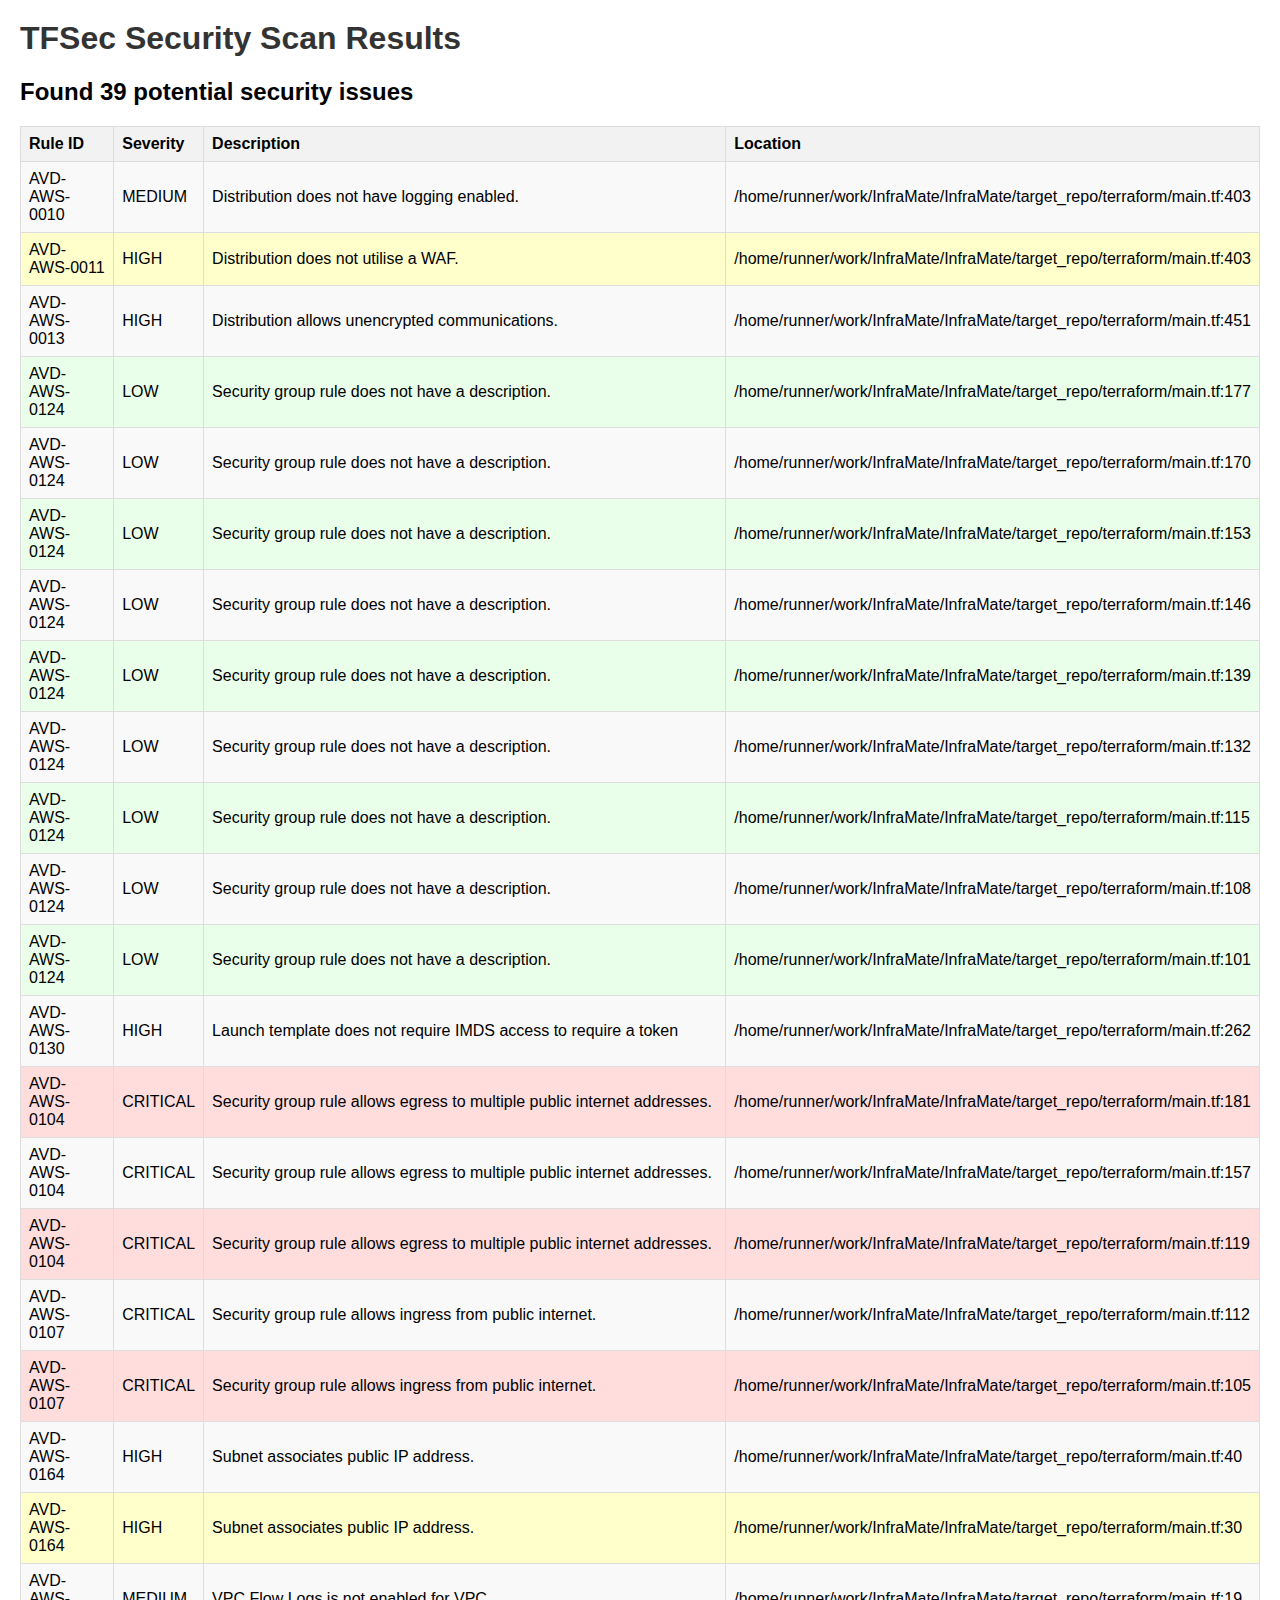
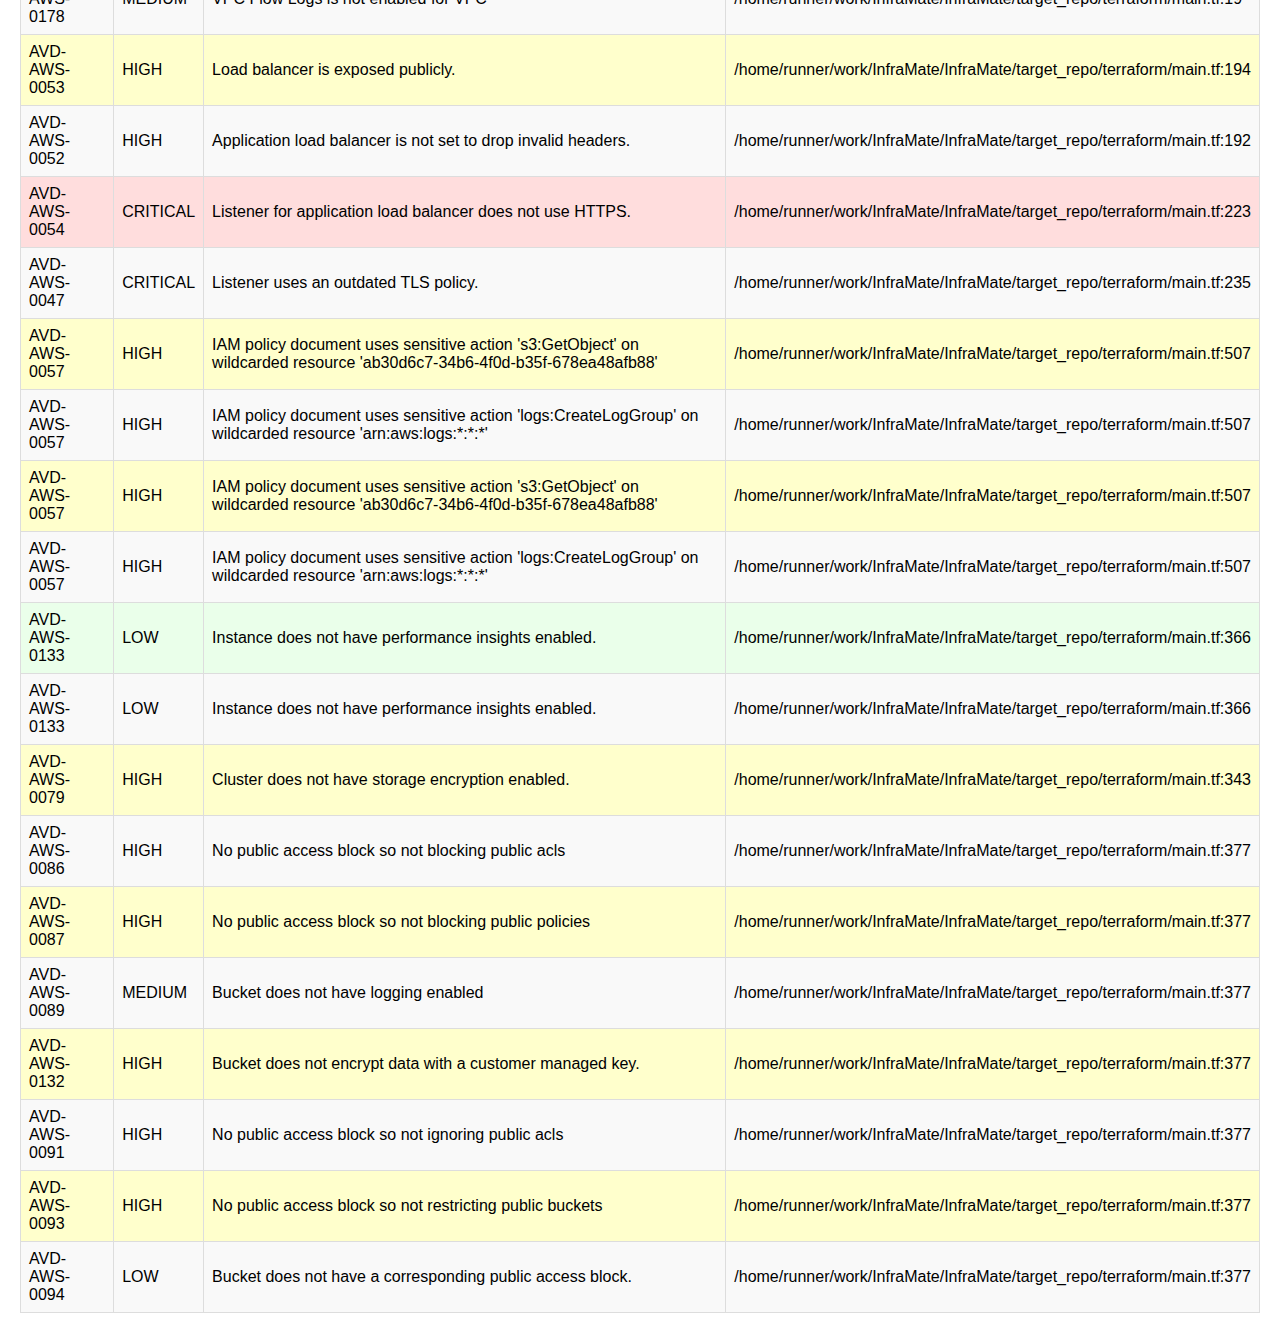
<file: security_reports/tfsec_report.html>
<html>
<head>
    <title>TFSec Security Report</title>
    <style>
        body{font-family:Arial,sans-serif;margin:20px}
        h1{color:#333}
        table{border-collapse:collapse;width:100%}
        th,td{text-align:left;padding:8px;border:1px solid #ddd}
        th{background-color:#f2f2f2}
        tr:nth-child(even){background-color:#f9f9f9}
        .critical{background-color:#ffdddd}
        .high{background-color:#ffffcc}
        .medium{background-color:#e6f3ff}
        .low{background-color:#eaffea}
    </style>
</head>
<body>
    <h1>TFSec Security Scan Results</h1>
<h2>Found 39 potential security issues</h2>
<table>
<tr><th>Rule ID</th><th>Severity</th><th>Description</th><th>Location</th></tr>
<tr class="medium"><td>AVD-AWS-0010</td><td>MEDIUM</td><td>Distribution does not have logging enabled.</td><td>/home/runner/work/InfraMate/InfraMate/target_repo/terraform/main.tf:403</td></tr>
<tr class="high"><td>AVD-AWS-0011</td><td>HIGH</td><td>Distribution does not utilise a WAF.</td><td>/home/runner/work/InfraMate/InfraMate/target_repo/terraform/main.tf:403</td></tr>
<tr class="high"><td>AVD-AWS-0013</td><td>HIGH</td><td>Distribution allows unencrypted communications.</td><td>/home/runner/work/InfraMate/InfraMate/target_repo/terraform/main.tf:451</td></tr>
<tr class="low"><td>AVD-AWS-0124</td><td>LOW</td><td>Security group rule does not have a description.</td><td>/home/runner/work/InfraMate/InfraMate/target_repo/terraform/main.tf:177</td></tr>
<tr class="low"><td>AVD-AWS-0124</td><td>LOW</td><td>Security group rule does not have a description.</td><td>/home/runner/work/InfraMate/InfraMate/target_repo/terraform/main.tf:170</td></tr>
<tr class="low"><td>AVD-AWS-0124</td><td>LOW</td><td>Security group rule does not have a description.</td><td>/home/runner/work/InfraMate/InfraMate/target_repo/terraform/main.tf:153</td></tr>
<tr class="low"><td>AVD-AWS-0124</td><td>LOW</td><td>Security group rule does not have a description.</td><td>/home/runner/work/InfraMate/InfraMate/target_repo/terraform/main.tf:146</td></tr>
<tr class="low"><td>AVD-AWS-0124</td><td>LOW</td><td>Security group rule does not have a description.</td><td>/home/runner/work/InfraMate/InfraMate/target_repo/terraform/main.tf:139</td></tr>
<tr class="low"><td>AVD-AWS-0124</td><td>LOW</td><td>Security group rule does not have a description.</td><td>/home/runner/work/InfraMate/InfraMate/target_repo/terraform/main.tf:132</td></tr>
<tr class="low"><td>AVD-AWS-0124</td><td>LOW</td><td>Security group rule does not have a description.</td><td>/home/runner/work/InfraMate/InfraMate/target_repo/terraform/main.tf:115</td></tr>
<tr class="low"><td>AVD-AWS-0124</td><td>LOW</td><td>Security group rule does not have a description.</td><td>/home/runner/work/InfraMate/InfraMate/target_repo/terraform/main.tf:108</td></tr>
<tr class="low"><td>AVD-AWS-0124</td><td>LOW</td><td>Security group rule does not have a description.</td><td>/home/runner/work/InfraMate/InfraMate/target_repo/terraform/main.tf:101</td></tr>
<tr class="high"><td>AVD-AWS-0130</td><td>HIGH</td><td>Launch template does not require IMDS access to require a token</td><td>/home/runner/work/InfraMate/InfraMate/target_repo/terraform/main.tf:262</td></tr>
<tr class="critical"><td>AVD-AWS-0104</td><td>CRITICAL</td><td>Security group rule allows egress to multiple public internet addresses.</td><td>/home/runner/work/InfraMate/InfraMate/target_repo/terraform/main.tf:181</td></tr>
<tr class="critical"><td>AVD-AWS-0104</td><td>CRITICAL</td><td>Security group rule allows egress to multiple public internet addresses.</td><td>/home/runner/work/InfraMate/InfraMate/target_repo/terraform/main.tf:157</td></tr>
<tr class="critical"><td>AVD-AWS-0104</td><td>CRITICAL</td><td>Security group rule allows egress to multiple public internet addresses.</td><td>/home/runner/work/InfraMate/InfraMate/target_repo/terraform/main.tf:119</td></tr>
<tr class="critical"><td>AVD-AWS-0107</td><td>CRITICAL</td><td>Security group rule allows ingress from public internet.</td><td>/home/runner/work/InfraMate/InfraMate/target_repo/terraform/main.tf:112</td></tr>
<tr class="critical"><td>AVD-AWS-0107</td><td>CRITICAL</td><td>Security group rule allows ingress from public internet.</td><td>/home/runner/work/InfraMate/InfraMate/target_repo/terraform/main.tf:105</td></tr>
<tr class="high"><td>AVD-AWS-0164</td><td>HIGH</td><td>Subnet associates public IP address.</td><td>/home/runner/work/InfraMate/InfraMate/target_repo/terraform/main.tf:40</td></tr>
<tr class="high"><td>AVD-AWS-0164</td><td>HIGH</td><td>Subnet associates public IP address.</td><td>/home/runner/work/InfraMate/InfraMate/target_repo/terraform/main.tf:30</td></tr>
<tr class="medium"><td>AVD-AWS-0178</td><td>MEDIUM</td><td>VPC Flow Logs is not enabled for VPC </td><td>/home/runner/work/InfraMate/InfraMate/target_repo/terraform/main.tf:19</td></tr>
<tr class="high"><td>AVD-AWS-0053</td><td>HIGH</td><td>Load balancer is exposed publicly.</td><td>/home/runner/work/InfraMate/InfraMate/target_repo/terraform/main.tf:194</td></tr>
<tr class="high"><td>AVD-AWS-0052</td><td>HIGH</td><td>Application load balancer is not set to drop invalid headers.</td><td>/home/runner/work/InfraMate/InfraMate/target_repo/terraform/main.tf:192</td></tr>
<tr class="critical"><td>AVD-AWS-0054</td><td>CRITICAL</td><td>Listener for application load balancer does not use HTTPS.</td><td>/home/runner/work/InfraMate/InfraMate/target_repo/terraform/main.tf:223</td></tr>
<tr class="critical"><td>AVD-AWS-0047</td><td>CRITICAL</td><td>Listener uses an outdated TLS policy.</td><td>/home/runner/work/InfraMate/InfraMate/target_repo/terraform/main.tf:235</td></tr>
<tr class="high"><td>AVD-AWS-0057</td><td>HIGH</td><td>IAM policy document uses sensitive action 's3:GetObject' on wildcarded resource 'ab30d6c7-34b6-4f0d-b35f-678ea48afb88'</td><td>/home/runner/work/InfraMate/InfraMate/target_repo/terraform/main.tf:507</td></tr>
<tr class="high"><td>AVD-AWS-0057</td><td>HIGH</td><td>IAM policy document uses sensitive action 'logs:CreateLogGroup' on wildcarded resource 'arn:aws:logs:*:*:*'</td><td>/home/runner/work/InfraMate/InfraMate/target_repo/terraform/main.tf:507</td></tr>
<tr class="high"><td>AVD-AWS-0057</td><td>HIGH</td><td>IAM policy document uses sensitive action 's3:GetObject' on wildcarded resource 'ab30d6c7-34b6-4f0d-b35f-678ea48afb88'</td><td>/home/runner/work/InfraMate/InfraMate/target_repo/terraform/main.tf:507</td></tr>
<tr class="high"><td>AVD-AWS-0057</td><td>HIGH</td><td>IAM policy document uses sensitive action 'logs:CreateLogGroup' on wildcarded resource 'arn:aws:logs:*:*:*'</td><td>/home/runner/work/InfraMate/InfraMate/target_repo/terraform/main.tf:507</td></tr>
<tr class="low"><td>AVD-AWS-0133</td><td>LOW</td><td>Instance does not have performance insights enabled.</td><td>/home/runner/work/InfraMate/InfraMate/target_repo/terraform/main.tf:366</td></tr>
<tr class="low"><td>AVD-AWS-0133</td><td>LOW</td><td>Instance does not have performance insights enabled.</td><td>/home/runner/work/InfraMate/InfraMate/target_repo/terraform/main.tf:366</td></tr>
<tr class="high"><td>AVD-AWS-0079</td><td>HIGH</td><td>Cluster does not have storage encryption enabled.</td><td>/home/runner/work/InfraMate/InfraMate/target_repo/terraform/main.tf:343</td></tr>
<tr class="high"><td>AVD-AWS-0086</td><td>HIGH</td><td>No public access block so not blocking public acls</td><td>/home/runner/work/InfraMate/InfraMate/target_repo/terraform/main.tf:377</td></tr>
<tr class="high"><td>AVD-AWS-0087</td><td>HIGH</td><td>No public access block so not blocking public policies</td><td>/home/runner/work/InfraMate/InfraMate/target_repo/terraform/main.tf:377</td></tr>
<tr class="medium"><td>AVD-AWS-0089</td><td>MEDIUM</td><td>Bucket does not have logging enabled</td><td>/home/runner/work/InfraMate/InfraMate/target_repo/terraform/main.tf:377</td></tr>
<tr class="high"><td>AVD-AWS-0132</td><td>HIGH</td><td>Bucket does not encrypt data with a customer managed key.</td><td>/home/runner/work/InfraMate/InfraMate/target_repo/terraform/main.tf:377</td></tr>
<tr class="high"><td>AVD-AWS-0091</td><td>HIGH</td><td>No public access block so not ignoring public acls</td><td>/home/runner/work/InfraMate/InfraMate/target_repo/terraform/main.tf:377</td></tr>
<tr class="high"><td>AVD-AWS-0093</td><td>HIGH</td><td>No public access block so not restricting public buckets</td><td>/home/runner/work/InfraMate/InfraMate/target_repo/terraform/main.tf:377</td></tr>
<tr class="low"><td>AVD-AWS-0094</td><td>LOW</td><td>Bucket does not have a corresponding public access block.</td><td>/home/runner/work/InfraMate/InfraMate/target_repo/terraform/main.tf:377</td></tr>
</table>
</body>
</html>
</file>
